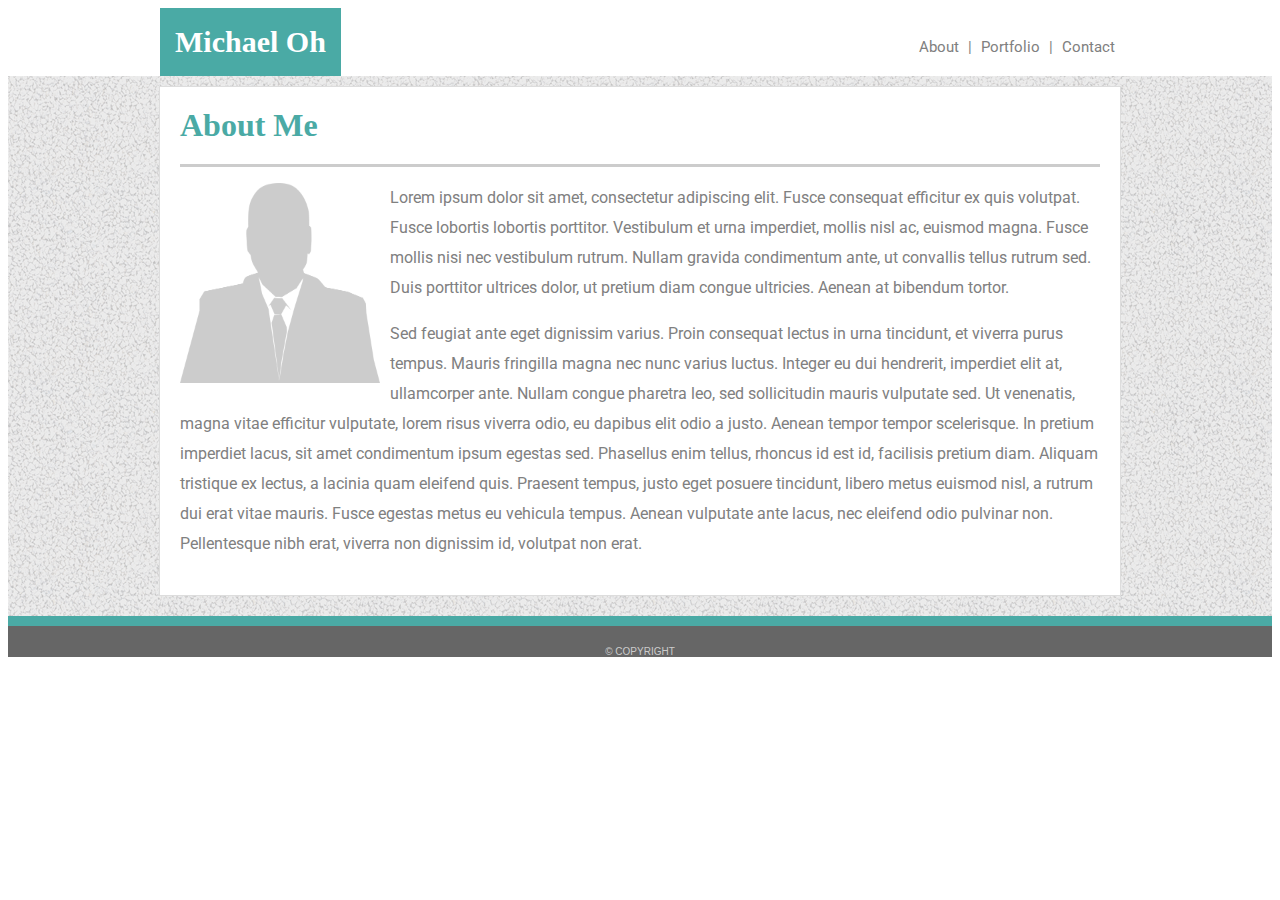
<file: index.html>
<!DOCTYPE html>
<html lang="en">

<head>
    <meta charset="UTF-8">
    <meta name="viewport" content="width=device-width, initial-scale=1.0">
    <meta http-equiv="X-UA-Compatible" content="ie=edge">
    <link href="https://fonts.googleapis.com/css?family=Roboto:100,400,900" rel="stylesheet">
    <link rel="stylesheet" href="./assets/css/style.css">
    <title>Home</title>
</head>

<body>
    <!--HEADER CONTAINER-->
    <div class="header-wrapper">
        <!--HEADER NAME WRAPPER-->
        <div class="header-name">
            <!--MAKES header-name INTO A LINK-->
            <a href="./index.html" class="header-name-link">
                <h1>Michael Oh</h1>
            </a>
        </div>
        <!--HEADER LINKS WRAPPER-->
        <div class="header-links">
            <div>
                <a href="./index.html" class="links">About</a> 
                |
                <a href="./portfolio.html" class="links">Portfolio</a>
                |
                <a href="./contact.html" class="links">Contact</a>
            </div>
        </div>
    </div>

    <!--MAIN BODY PART OF THE PAGE-->
    <div class="contents-wrapper">
        <!--MAIN CONTENT PART WITHIN THE BODY-->
        <div class="main-content">
            <!--HEADER PART OF THE CONTENT-->
            <div class="main-content-header">
                <h1>About Me</h1>
            </div>

            <!--MAIN PART OF THE CONTENT-->
            <div class="main-content-body">
                <div class="content">
                    <p>
                        <img src="./assets/images/placeholder1.png"
                            alt="picture" height="200" width="200" class="profile-pic"/>
                        Lorem ipsum dolor sit amet, consectetur adipiscing elit. Fusce consequat efficitur
                        ex
                        quis volutpat.
                        Fusce lobortis lobortis porttitor. Vestibulum et urna imperdiet, mollis nisl ac, euismod magna.
                        Fusce mollis nisi nec vestibulum rutrum. Nullam gravida condimentum ante, ut convallis tellus
                        rutrum sed. Duis porttitor ultrices dolor, ut pretium diam congue ultricies. Aenean at bibendum
                        tortor.
                    </p>

                    <p>
                        Sed feugiat ante eget dignissim varius. Proin consequat lectus in urna tincidunt,
                        et
                        viverra purus
                        tempus. Mauris fringilla magna nec nunc varius luctus. Integer eu dui hendrerit, imperdiet elit
                        at,
                        ullamcorper ante. Nullam congue pharetra leo, sed sollicitudin mauris vulputate sed. Ut
                        venenatis,
                        magna vitae efficitur vulputate, lorem risus viverra odio, eu dapibus elit odio a justo. Aenean
                        tempor tempor scelerisque. In pretium imperdiet lacus, sit amet condimentum ipsum egestas sed.
                        Phasellus enim tellus, rhoncus id est id, facilisis pretium diam. Aliquam tristique ex lectus,
                        a
                        lacinia quam eleifend quis. Praesent tempus, justo eget posuere tincidunt, libero metus euismod
                        nisl, a rutrum dui erat vitae mauris. Fusce egestas metus eu vehicula tempus. Aenean vulputate
                        ante
                        lacus, nec eleifend odio pulvinar non. Pellentesque nibh erat, viverra non dignissim id,
                        volutpat
                        non erat.
                    </p>
                </div>
            </div>
        </div>
    </div>
        <!--FOOTER-->
        <footer>
            &copy; COPYRIGHT
        </footer>

</body>

</html>
</file>
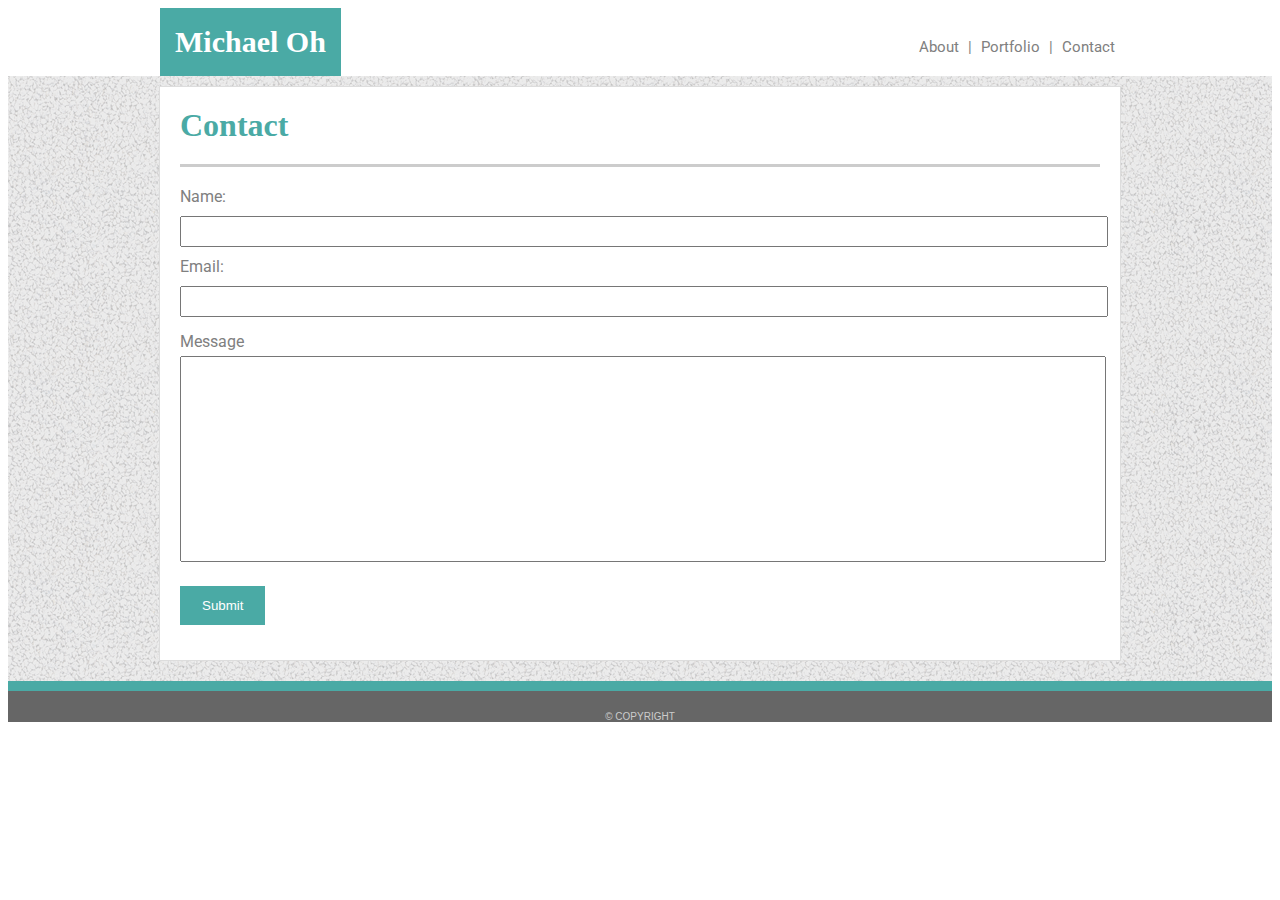
<file: contact.html>
<!DOCTYPE html>
<html lang="en">

<head>
    <meta charset="UTF-8">
    <meta name="viewport" content="width=device-width, initial-scale=1.0">
    <meta http-equiv="X-UA-Compatible" content="ie=edge">
    <link href="https://fonts.googleapis.com/css?family=Roboto:100,400,900" rel="stylesheet">
    <link rel="stylesheet" href="./assets/css/style.css">
    <title>Contact</title>
</head>

<body>
    <!--HEADER CONTAINER-->
    <div class="header-wrapper" >
        <!--HEADER NAME WRAPPER-->
        <div class="header-name">
            <!--MAKES header-name INTO A LINK-->
            <a href="./index.html" class="header-name-link">
                <h1>Michael Oh</h1>
            </a>
        </div>
        <!--HEADER LINKS WRAPPER-->
        <div class="header-links">
            <div>
                    <a href="./index.html" class="links">About</a> 
                    |
                    <a href="./portfolio.html" class="links">Portfolio</a>
                    |
                    <a href="./contact.html" class="links">Contact</a>
            </div>
        </div>
    </div>

    <!--MAIN BODY PART OF THE PAGE-->
    <div class="contents-wrapper-contact">
        <!--MAIN CONTENT PART WITHIN THE BODY-->
        <div class="main-content">
            <!--HEADER PART OF THE CONTENT-->
            <div class="main-content-header">
                <h1>Contact</h1>
            </div>

            <!--MAIN PART OF THE CONTENT-->
            <div class="main-content-body-contact">
                <!--INPUT FIELDS AND ITS NAMES-->
                <div class="name">
                    <label>Name: </label>
                </div>

                <div class="name-field">
                    <input type="text" name="name" class="input-boxes" />
                </div>

                <div class="email">
                    <label>Email: </label>
                </div>

                <div class="email-field">
                    <input type="text" name="name" class="input-boxes" />
                </div>

                <div class="message">
                    <label>Message</label>
                </div>

                <div class="message-field">
                    <textarea class="text-boxes"></textarea>
                </div>

                <!--BUTTON FOR SUBMIT-->
                <button class="submit-button">
                    Submit
                </button>
            </div>
        </div>
    </div>
        <!--FOOTER-->
        <footer>
            &copy; COPYRIGHT
        </footer>
    
</body>
</html>
</file>
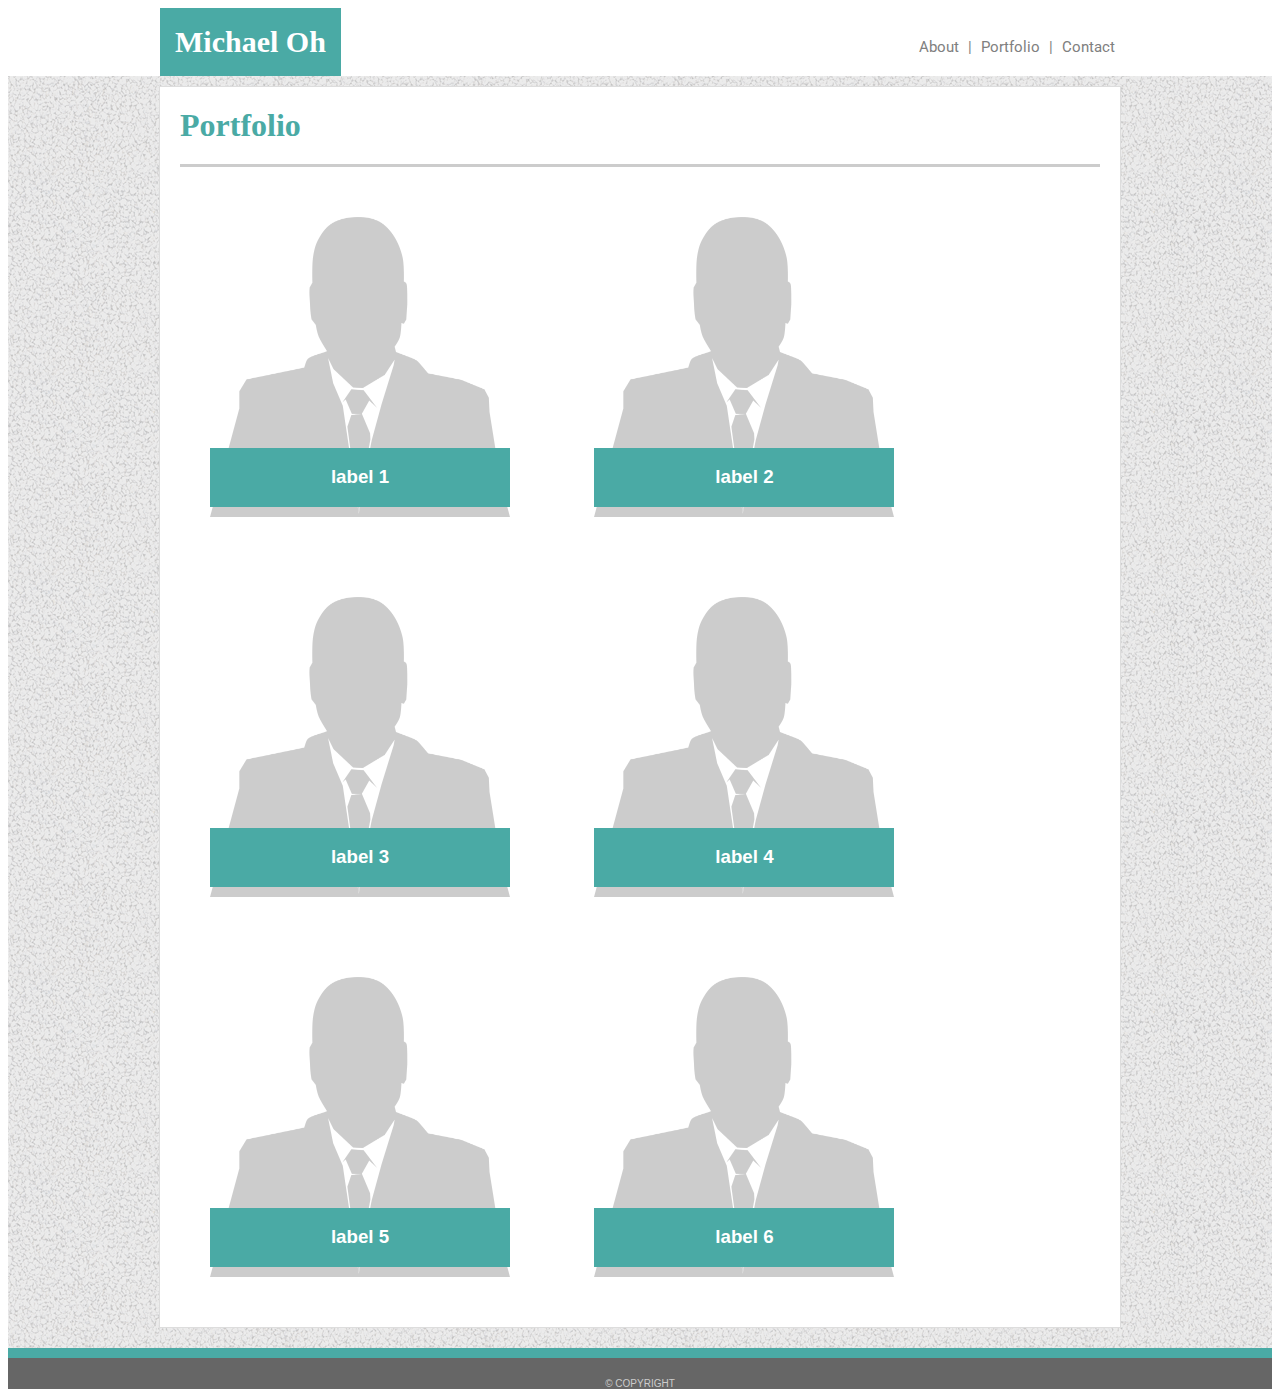
<file: portfolio.html>
<!DOCTYPE html>
<html lang="en">

<head>
    <meta charset="UTF-8">
    <meta name="viewport" content="width=device-width, initial-scale=1.0">
    <meta http-equiv="X-UA-Compatible" content="ie=edge">
    <link href="https://fonts.googleapis.com/css?family=Roboto:100,400,900" rel="stylesheet">
    <link rel="stylesheet" href="./assets/css/style.css">
    <title>Portfolio</title>
</head>

<body>
    <!--HEADER CONTAINER-->
    <div class="header-wrapper">
        <!--HEADER NAME WRAPPER-->
        <div class="header-name">
            <!--MAKES header-name INTO A LINK-->
            <a href="./index.html" class="header-name-link">
                <h1>Michael Oh</h1>
            </a>
        </div>
        <!--HEADER LINKS WRAPPER-->
        <div class="header-links">
            <div>
                <a href="./index.html" class="links">About</a> 
                |
                <a href="./portfolio.html" class="links">Portfolio</a>
                |
                <a href="./contact.html" class="links">Contact</a>
            </div>
        </div>
    </div>

    <!--CONTENT BODY CONTAINER-->
    <div class="contents-wrapper">
        <div class="main-content">
            <!--HEADER WHERE IT SAYS PORTFOLIO-->
            <div class="main-content-header">
                <h1>Portfolio</h1>
            </div>

            <!--THIS IS WHERE THE PICTURES GO-->
            <div class="main-content-body">
                <!--FIRST ROW OF THE PICTURES 3ea-->
                <!-- <div class="portfolio-first-row"> -->
                <div class="portfolio-pic-container">
                    <img src="./assets/images/placeholder1.png" class="portfolio-pic"/>
                    <div class="portfolio-labels">
                        <h3 class="label-text">label 1</h3>
                    </div>
                </div>
                <div class="portfolio-pic-container">
                        <img src="./assets/images/placeholder1.png" class="portfolio-pic"/>
                        <div class="portfolio-labels">
                            <h3 class="label-text">label 2</h3>
                        </div>
                </div>
                <div class="portfolio-pic-container">
                        <img src="./assets/images/placeholder1.png" class="portfolio-pic"/>
                        <div class="portfolio-labels">
                            <h3 class="label-text">label 3</h3>
                        </div>
                </div>
                <div class="portfolio-pic-container">
                        <img src="./assets/images/placeholder1.png" class="portfolio-pic"/>
                        <div class="portfolio-labels">
                            <h3 class="label-text">label 4</h3>
                        </div>
                </div>
                <div class="portfolio-pic-container">
                        <img src="./assets/images/placeholder1.png" class="portfolio-pic"/>
                        <div class="portfolio-labels">
                            <h3 class="label-text">label 5</h3>
                        </div>
                </div>
                <div class="portfolio-pic-container">
                        <img src="./assets/images/placeholder1.png" class="portfolio-pic"/>
                        <div class="portfolio-labels">
                            <h3 class="label-text">label 6</h3>
                        </div>
                </div>
            </div>
        <!--CLOSES main-content-->
        </div>
    <!--CLOSES contents-wrapper-->
    </div>

        <!--FOOTER-->
    <footer>
        &copy; COPYRIGHT
    </footer>
</body>

</html>
</file>
<file: assets/css/style.css>
body {
    font-family: 'Roboto', sans-serif;
}

/* CONTAINER OF THE HEADER */
.header-wrapper {
    width: 960px;
    background-color: grey;
    margin: 0 auto;
    font-size: 15px;
}

/* MAKES LINKS WITHOUT UNDERLINE */
a {
    text-decoration: none;
    color: grey;
    margin-left: 5px;
    margin-right: 5px;  
}

h1 {
    margin: 0;
}

/* header-name LINK */
a.header-name-link {
    color: white;
}

/* header-name WHEN IT IS LINKED */
a.haeder-name-link:link {
    color: white;
}

/* HOVERING OVER header-name */
a.header-name-link:hover {
    color: white;
}

/* VISITED LINK OVER header-name */
a.header-name-link:visited {
    color: white;
}

/* WHEN header-name IS ACTIVE */
a.haeder-name-link:active {
    color: white;
}

.header-name {
    float: left;
    color: white;
    background-color: #4aaaa5;
    padding-left: 15px;
    padding-right: 15px;
    font-family: 'Georgia', Times, "Times New Roman", serif;
}

.header-links {
    float:right;
    margin-top: 30px;
    color: grey;
}

.contents-wrapper {
    clear: both;
    overflow: auto;
    /* background-color: lightgrey; */
    background-image: url("../images/gravel.png");  
    padding-top: 10px;
    padding-bottom: 20px;
}

.contents-wrapper-contact {
    clear: both;
    overflow: auto;
    background-image: url("../images/gravel.png");  
    padding-top: 10px;
    padding-bottom: 20px;
}

.main-content {
    background-color: white;
    width: 960px;
    margin: 0 auto;
    border-style: solid;
    border-width: 1px;
    border-color:#dddddd;
}
 
.main-content-header {
    color: #4aaaa5;
    font-family: 'Georgia', Times, "Times New Roman", serif;
    margin-left: 20px;
    margin-right: 20px;
    padding-top: 10px;
    border-bottom-style: solid;
    border-color: #cccccc;
    padding-top: 20px;
    padding-bottom: 20px;
}

.main-content-body {
    font-family: 'Arial', 'Helvetica Neue', Helvetica, sans-serif;
    margin: 10px;
    background: white;
    }

.main-content-body-contact {
    font-family: 'Arial', 'Helvetica Neue', Helvetica, sans-serif;
    margin: 20px;
}

.content {
    font-family: 'Roboto', sans-serif;
    padding-bottom: 10px;
}

.profile-pic {
    float: left;
    padding-right: 10px;
}

p {
    margin-left: 10px;
    font-family: 'Roboto', sans-serif;
    color: grey;
    line-height: 30px;
}

footer {
    clear: both;
    font-family: 'Arial', 'Helvetica Neue', Helvetica, sans-serif;
    text-align: center;
    background-color: #666666;
    padding-top: 20px;
    /* padding-bottom: 20px; */
    margin: 0 auto;
    border-top-style: solid;
    border-width: 10px;
    border-color: #4aaaa5;
    font-size: 10px;
    color: #cccccc;
}

textarea {
    resize: none;
}

.name {
    font-family: 'Arial', 'Helvetica Neue', Helvetica, sans-serif;
}

.name-field {
    margin-top: 10px;
    margin-bottom: 5px;
}

.email {
    font-family: 'Arial', 'Helvetica Neue', Helvetica, sans-serif;
    margin-top: 10px;
}

.email-field {
    margin-top: 10px;
    margin-bottom: 10px;
}

.message {
    margin-top: 15px;
    font-family: 'Arial', 'Helvetica Neue', Helvetica, sans-serif;
}

.message-field {
    margin-top: 5px;
    margin-bottom: 15px;
}

.submit-button {
    padding-top: 10px;
    padding-bottom: 10px;
    padding-left: 20px;
    padding-right: 20px;
    border-style: solid;
    background-color: #4aaaa5;
    border-color: #4aaaa5;
    margin-top: 5px;
    margin-bottom: 15px;
    color: white;
    text-align: center;
}

.portfolio-content {
    margin-left: 10px;
}

.portfolio-pic-container {
    position: relative;
    height: 300px;
    width: 300px;
    display: inline-block;
    margin: 40px;
}
.portfolio-pic {
    height: 300px;
    width: 300px;
}

.portfolio-labels {
    position: absolute;
    bottom: 10px;
    background-color: #4aaaa5;
    color: white;
    padding-left: 100px;
    padding-right: 100px;
    width: 100px;
}

h3 {
    text-align: center;
}

.input-boxes {
    width: 100%;
    height: 25px;
}

.text-boxes {
    width: 100%;
    height: 200px;
}

label {
    font-family: 'Roboto', sans-serif;
    color: grey;
}
</file>
